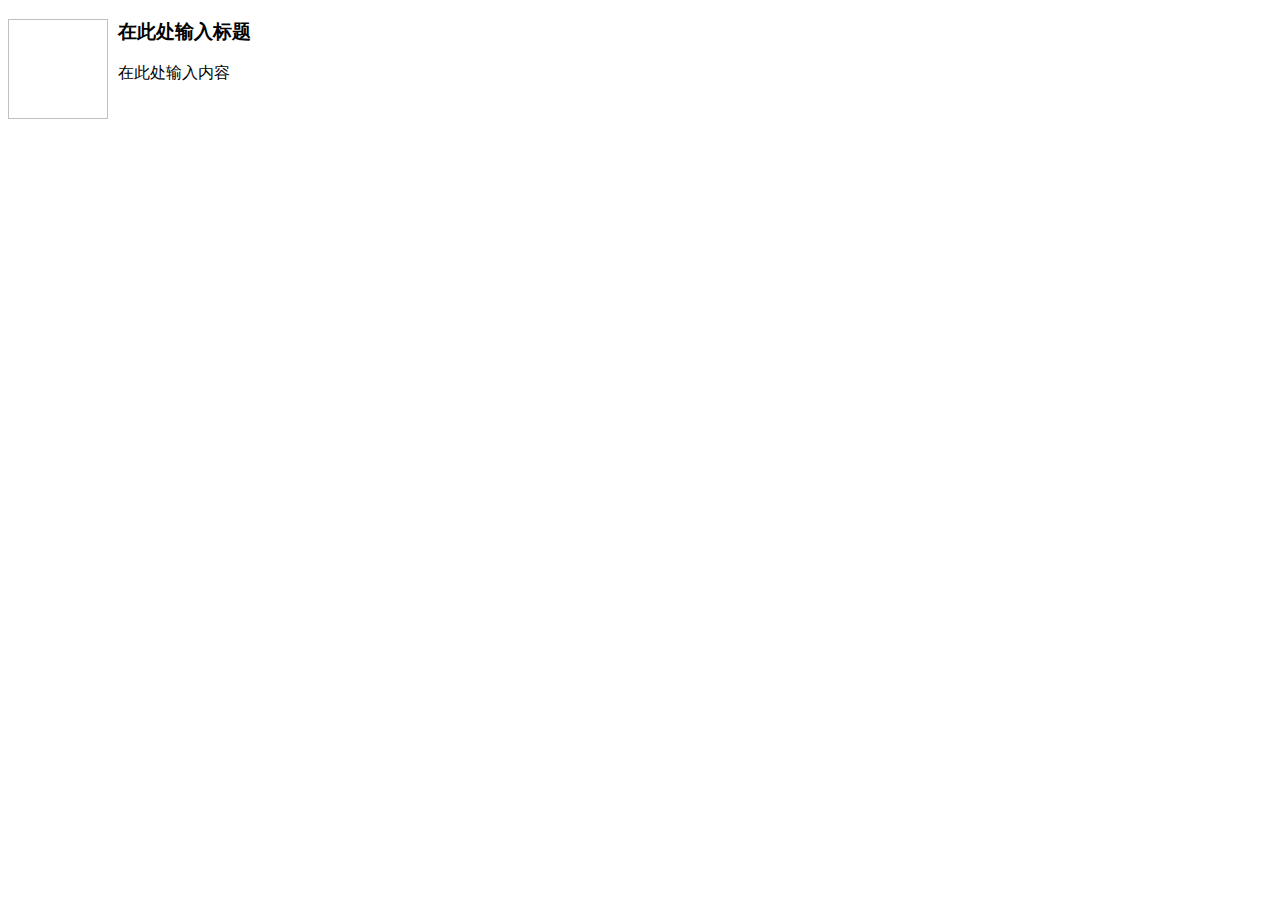
<file: blog/static/js/kindeditor-4.1.10/plugins/template/html/1.html>
<!doctype html>
<html>
<head>
	<meta charset="utf-8" />
</head>
<body>
	<h3>
		<img align="left" height="100" style="margin-right: 10px" width="100" />在此处输入标题
	</h3>
	<p>
		在此处输入内容
	</p>
</body>
</html>
</file>
